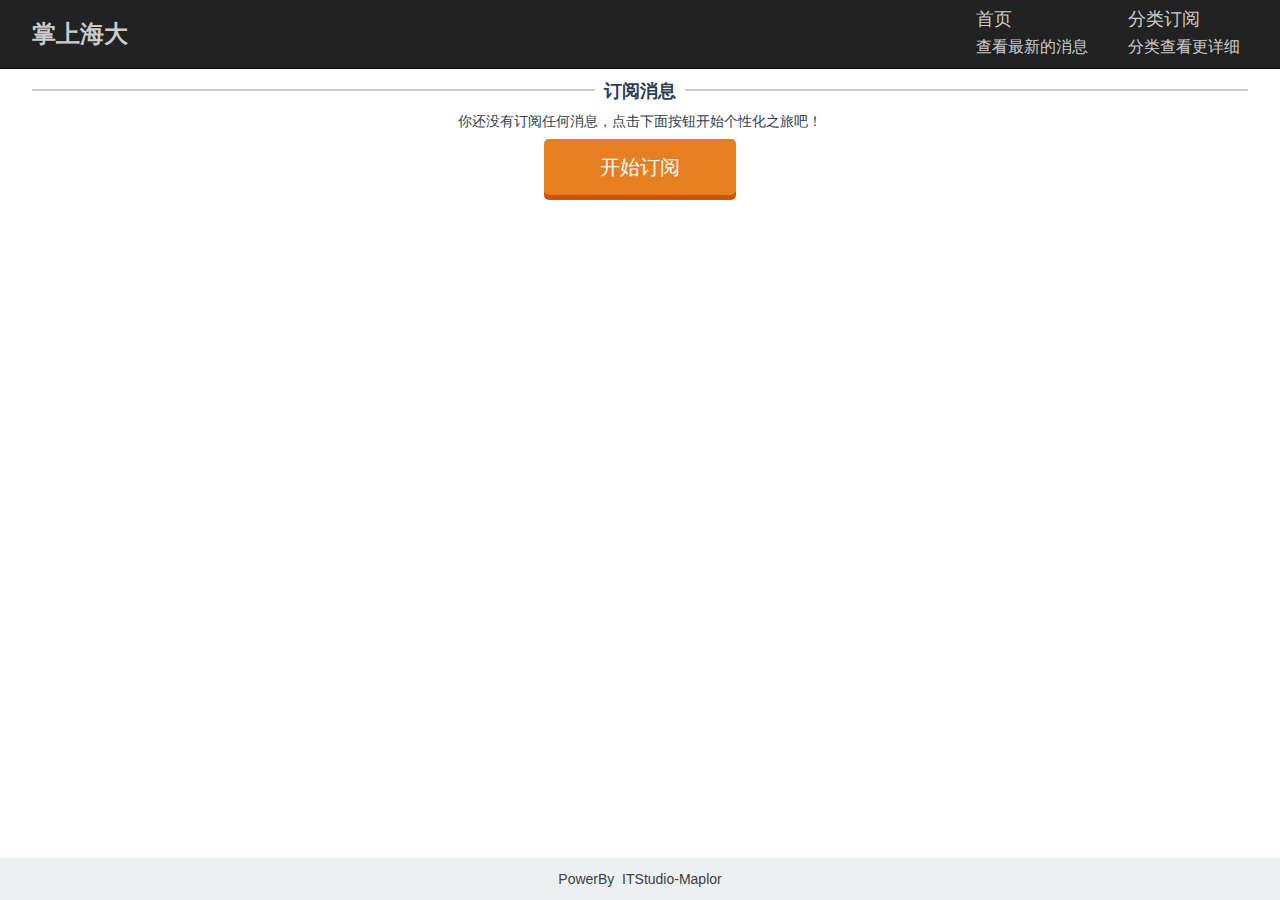
<file: index.html>
<!doctype html>
<html>
<head>
	<meta charset="utf-8">
	<title>掌上海大</title>
	<link href="css/style.css" rel="stylesheet" />
	<meta name="viewport" content="width=device-width" />
	<meta name="keywords" content="Ocean University of China,中国海洋大学,爱特工作室,IT Studio" />
	<meta name="author" content="爱特工作室——Maplor" />
    <!-- enable HTML5 elements in IE -->
    <!--[if lt IE 9]>
    <script type="text/javascript" src="js/html5.js"></script>
    <![endif]-->
    <!-- special css for IE -->
    <!--[if (lt IE 9) & (!IEMobile)]>
    <link rel="stylesheet" type="text/css" href="css/ie.css" />
    <![endif]-->
</head>

<body>
	<header class="banner" role="banner">
		<div class="container">
			<a class="title" href="/"><h1>掌上海大</h1></a>
			<a href="#nav" id="nav-collapse">导航</a>
			<nav id="nav" role="navigation">
				<ul>
					<li><a href="index.html">首页<small>查看最新的消息</small></a></li>
					<li><a href="subscribe.html">分类订阅<small>分类查看更详细</small></a></li>
				</ul>
			</nav>
			<div class="clear"></div>
		</div>
	</header>
	<section class="container">
		<article class="main" role="main">
			
		</article>
	</section>
	<footer role="contentinfo">
		<p>PowerBy&nbsp;&nbsp;ITStudio-Maplor</p>
	</footer>
<script src="js/jquery-1.11.0.min.js" type="text/javascript"></script>
<script src="js/script.js" type="text/javascript"></script>
<script type="text/javascript" charset="utf-8">
	$(document).ready(function() {
		var userFeedId = getStorage("feedId");
		if(userFeedId) {
			initMessageList();
			updateMessageList(userFeedId);
		} else {
			initSubscribe();
		}
	})
</script>
</body>
</html>
</file>
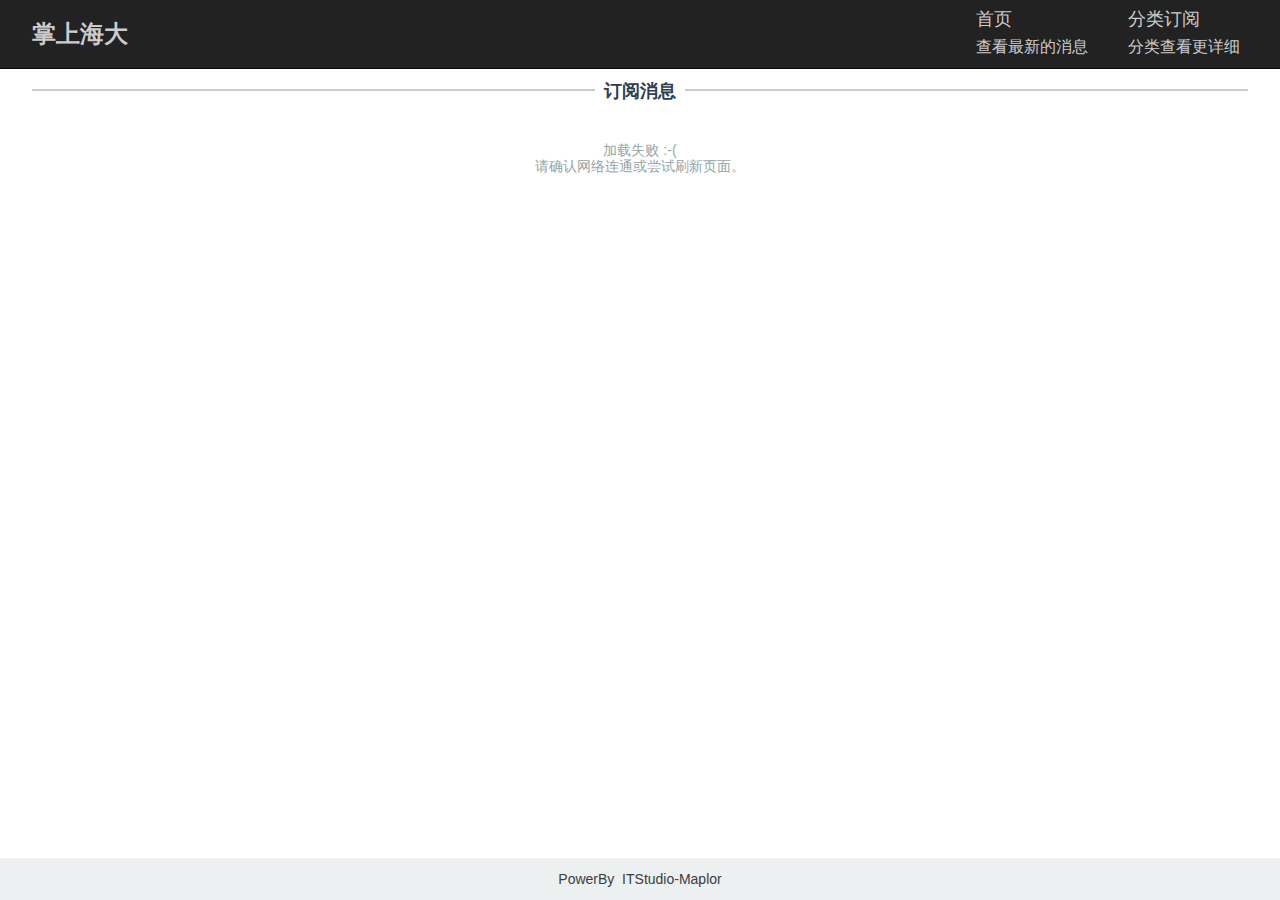
<file: subscribe.html>
<!doctype html>
<html>
<head>
	<meta charset="utf-8">
	<title>掌上海大</title>
	<link rel="stylesheet" href="css/style.css" />
	<link rel="stylesheet" href="css/zTreeStyle.css" />
	<meta name="viewport" content="width=device-width" />
	<meta name="keywords" content="Ocean University of China,中国海洋大学,爱特工作室,IT Studio" />
	<meta name="author" content="爱特工作室——Maplor" />
    <!-- enable HTML5 elements in IE -->
    <!--[if lt IE 9]>
    <script type="text/javascript" src="js/html5.js"></script>
    <![endif]-->
    <!-- special css for IE -->
    <!--[if (lt IE 9) & (!IEMobile)]>
    <link rel="stylesheet" type="text/css" href="css/ie.css" />
    <![endif]-->
</head>

<body>
	<header class="banner" role="banner">
		<div class="container">
			<a class="title" href="/"><h1>掌上海大</h1></a>
			<a href="#nav" id="nav-collapse">导航</a>
			<nav id="nav" role="navigation">
				<ul>
					<li><a href="index.html">首页<small>查看最新的消息</small></a></li>
					<li><a href="subscribe.html">分类订阅<small>分类查看更详细</small></a></li>
				</ul>
			</nav>
			<div class="clear"></div>
		</div>
	</header>
	<section class="container">
		<article class="main" role="main">
			<div class="title">
				<h2>订阅消息</h2>
				<hr />
			</div>
			<div class="loading" id="listload">
				<img src="images/loading.gif" alt="Loading" />
				<h2>正在努力加载订阅列表...</h2>
			</div>
			<ul id="tree" class="ztree"></ul>
			<a href="javascript:;" id="subscribe" class="sub">确认订阅</a>
		</article>
	</section>
	<footer role="contentinfo">
		<p>PowerBy&nbsp;&nbsp;ITStudio-Maplor</p>
	</footer>
<script type="text/javascript" src="js/jquery-1.11.0.min.js"></script>
<script type="text/javascript" src="js/jquery.ztree.3.5.min.js" ></script>
<script type="text/javascript" src="js/script.js"></script>
<script type="text/javascript" charset="utf-8">
	var zTreeObj;
	var zSetting = {
		async: {
			enable: true,
			type: "get",
			contentType: "application/json",
			url: "http://oucfeed.duapp.com/category",
			dataFilter: ownToStandard
			//autoParam: [],
		},
		callback: {
			onAsyncError: zTreeOnAsyncError,
			onAsyncSuccess: zTreeOnAsyncSuccess
		},
		check: {
			enable: true
		},
		view: {
			showIcon: false
		}
	}
	var zNodes = [];
	$(document).ready(function() {
		zTreeObj = $.fn.zTree.init($("#tree"), zSetting, zNodes);
		$("#subscribe").on("click", function() {
			if (!!zTreeObj.getCheckedNodes()) {
				alert("请选择要订阅的分类！");
				return false;
			} else{
				$("#subscribe").html("正在订阅");
				postCheckedData(getCheckedFromNodes(zTreeObj.getNodes()));
			}
		})
	})
</script>
</body>
</html>
</file>
<file: css/ie.css>
@charset "utf-8";
.container {
	padding: 0 2em;
}
#nav {
	clear: none;
	float: right;
	border: none;
}
#nav ul {
	float: left;
	padding: 0;
	border: none;
}
#nav ul li {
	float: left;
}
#nav ul li a {
	line-height: 1.11111111em;
	font-size: 1.125em;
	padding: .5em .88888888em;
}
#nav ul li a small {
	display: block;
	padding: .5em .5em 0 0;
}
section.container {
	*padding-left: 0;
	*padding-right: 0;
}
.main h2 {
	*line-height: normal;
}
.title h1 {
	font-size: 1.5em;
	line-height: 1.5em;
}
section.message-con .more {
	*line-height: normal;
}
</file>
<file: css/style.css>
@charset "utf-8";
/* CSS Document */
/*! normalize.css v2.1.3 | MIT License | git.io/normalize */

/* ==========================================================================
   HTML5 display definitions
   ========================================================================== */

/**
 * Correct `block` display not defined in IE 8/9.
 */

article,
aside,
details,
figcaption,
figure,
footer,
header,
hgroup,
main,
nav,
section,
summary {
    display: block;
}

/**
 * Correct `inline-block` display not defined in IE 8/9.
 */

audio,
canvas,
video {
    display: inline-block;
}

/**
 * Prevent modern browsers from displaying `audio` without controls.
 * Remove excess height in iOS 5 devices.
 */

audio:not([controls]) {
    display: none;
    height: 0;
}

/**
 * Address `[hidden]` styling not present in IE 8/9.
 * Hide the `template` element in IE, Safari, and Firefox < 22.
 */

[hidden],
template {
    display: none;
}

/* ==========================================================================
   Base
   ========================================================================== */

/**
 * 1. Set default font family to sans-serif.
 * 2. Prevent iOS text size adjust after orientation change, without disabling
 *    user zoom.
 */

html {
    font-family: sans-serif; /* 1 */
    -ms-text-size-adjust: 100%; /* 2 */
    -webkit-text-size-adjust: 100%; /* 2 */
}

/**
 * Remove default margin.
 */

body {
    margin: 0;
}

/* ==========================================================================
   Links
   ========================================================================== */

/**
 * Remove the gray background color from active links in IE 10.
 */

a {
    background: transparent;
}

/**
 * Address `outline` inconsistency between Chrome and other browsers.
 */

a:focus {
    outline: thin dotted;
}

/**
 * Improve readability when focused and also mouse hovered in all browsers.
 */

a:active,
a:hover {
    outline: 0;
}

/* ==========================================================================
   Typography
   ========================================================================== */

/**
 * Address variable `h1` font-size and margin within `section` and `article`
 * contexts in Firefox 4+, Safari 5, and Chrome.
 */

h1 {
    font-size: 2em;
    margin: 0.67em 0;
}

/**
 * Address styling not present in IE 8/9, Safari 5, and Chrome.
 */

abbr[title] {
    border-bottom: 1px dotted;
}

/**
 * Address style set to `bolder` in Firefox 4+, Safari 5, and Chrome.
 */

b,
strong {
    font-weight: bold;
}

/**
 * Address styling not present in Safari 5 and Chrome.
 */

dfn {
    font-style: italic;
}

/**
 * Address differences between Firefox and other browsers.
 */

hr {
    -moz-box-sizing: content-box;
    box-sizing: content-box;
    height: 0;
}

/**
 * Address styling not present in IE 8/9.
 */

mark {
    background: #ff0;
    color: #000;
}

/**
 * Correct font family set oddly in Safari 5 and Chrome.
 */

code,
kbd,
pre,
samp {
    font-family: monospace, serif;
    font-size: 1em;
}

/**
 * Improve readability of pre-formatted text in all browsers.
 */

pre {
    white-space: pre-wrap;
}

/**
 * Set consistent quote types.
 */

q {
    quotes: "\201C" "\201D" "\2018" "\2019";
}

/**
 * Address inconsistent and variable font size in all browsers.
 */

small {
    /*font-size: 80%;*/
   font-size: .875em;
}

/**
 * Prevent `sub` and `sup` affecting `line-height` in all browsers.
 */

sub,
sup {
    font-size: 75%;
    line-height: 0;
    position: relative;
    vertical-align: baseline;
}

sup {
    top: -0.5em;
}

sub {
    bottom: -0.25em;
}

/* ==========================================================================
   Embedded content
   ========================================================================== */

/**
 * Remove border when inside `a` element in IE 8/9.
 */

img {
    border: 0;
}

/**
 * Correct overflow displayed oddly in IE 9.
 */

svg:not(:root) {
    overflow: hidden;
}

/* ==========================================================================
   Figures
   ========================================================================== */

/**
 * Address margin not present in IE 8/9 and Safari 5.
 */

figure {
    margin: 0;
}

/* ==========================================================================
   Forms
   ========================================================================== */

/**
 * Define consistent border, margin, and padding.
 */

fieldset {
    border: 1px solid #c0c0c0;
    margin: 0 2px;
    padding: 0.35em 0.625em 0.75em;
}

/**
 * 1. Correct `color` not being inherited in IE 8/9.
 * 2. Remove padding so people aren't caught out if they zero out fieldsets.
 */

legend {
    border: 0; /* 1 */
    padding: 0; /* 2 */
}

/**
 * 1. Correct font family not being inherited in all browsers.
 * 2. Correct font size not being inherited in all browsers.
 * 3. Address margins set differently in Firefox 4+, Safari 5, and Chrome.
 */

button,
input,
select,
textarea {
    font-family: inherit; /* 1 */
    font-size: 100%; /* 2 */
    margin: 0; /* 3 */
}

/**
 * Address Firefox 4+ setting `line-height` on `input` using `!important` in
 * the UA stylesheet.
 */

button,
input {
    line-height: normal;
}

/**
 * Address inconsistent `text-transform` inheritance for `button` and `select`.
 * All other form control elements do not inherit `text-transform` values.
 * Correct `button` style inheritance in Chrome, Safari 5+, and IE 8+.
 * Correct `select` style inheritance in Firefox 4+ and Opera.
 */

button,
select {
    text-transform: none;
}

/**
 * 1. Avoid the WebKit bug in Android 4.0.* where (2) destroys native `audio`
 *    and `video` controls.
 * 2. Correct inability to style clickable `input` types in iOS.
 * 3. Improve usability and consistency of cursor style between image-type
 *    `input` and others.
 */

button,
html input[type="button"], /* 1 */
input[type="reset"],
input[type="submit"] {
    -webkit-appearance: button; /* 2 */
    cursor: pointer; /* 3 */
}

/**
 * Re-set default cursor for disabled elements.
 */

button[disabled],
html input[disabled] {
    cursor: default;
}

/**
 * 1. Address box sizing set to `content-box` in IE 8/9/10.
 * 2. Remove excess padding in IE 8/9/10.
 */

input[type="checkbox"],
input[type="radio"] {
    box-sizing: border-box; /* 1 */
    padding: 0; /* 2 */
}

/**
 * 1. Address `appearance` set to `searchfield` in Safari 5 and Chrome.
 * 2. Address `box-sizing` set to `border-box` in Safari 5 and Chrome
 *    (include `-moz` to future-proof).
 */

input[type="search"] {
    -webkit-appearance: textfield; /* 1 */
    -moz-box-sizing: content-box;
    -webkit-box-sizing: content-box; /* 2 */
    box-sizing: content-box;
}

/**
 * Remove inner padding and search cancel button in Safari 5 and Chrome
 * on OS X.
 */

input[type="search"]::-webkit-search-cancel-button,
input[type="search"]::-webkit-search-decoration {
    -webkit-appearance: none;
}

/**
 * Remove inner padding and border in Firefox 4+.
 */

button::-moz-focus-inner,
input::-moz-focus-inner {
    border: 0;
    padding: 0;
}

/**
 * 1. Remove default vertical scrollbar in IE 8/9.
 * 2. Improve readability and alignment in all browsers.
 */

textarea {
    overflow: auto; /* 1 */
    vertical-align: top; /* 2 */
}

/* ==========================================================================
   Tables
   ========================================================================== */

/**
 * Remove most spacing between table cells.
 */

table {
    border-collapse: collapse;
    border-spacing: 0;
}
/* CSS Reset End */

.ins {
    text-decoration: none;
}
.del {
    /* 删除线 */
    text-decoration: line-through;
}
.clear {
    /* 清除浮动 */
    clear:both !important;
}
.fixed {
    /* 固定元素位置 */
    position:fixed;
    z-index:1;
}
@viewport {
	width: device-width;
}
html {
	height: 100%;
}
body {
    font-size: 100%;
    font-family: "Hiragino Sans GB","Hiragino Sans GB W3","Microsoft YaHei","微软雅黑",tahoma,arial,simsun,"宋体";
    color: #2c3e50;
    background: #fff;
    vertical-align: middle;
    position: relative;
    min-height: 100%;
}
ul {
    list-style: none;
    display: block;
    margin: 0px;
    padding: 0px;
}
h1,h2,h3,h4,h5,h6,p {
    margin: 0px;
    padding: 0px;
}
a {
    text-decoration: none;
}
/*.special {
    margin-bottom: 20px;
    padding: 10px 30px 16px 30px;
    line-height: 1.3;
    background: #6a8087;
}
.special h2 {
    max-width: 1200px;
    margin: 0 auto;
    font-weight: normal;
}
.wrap {
    max-width: 1200px;
    margin: 0 auto;
    padding: 0 30px;
}*/
.container {
	padding: 0 1em;
}
.banner {
	background: #222222;
	color: #cccccc;
    border-bottom: 1px solid #080808;
}
.banner a {
	color: #cccccc;
	-webkit-transition: all 0.15s;
    -moz-transition: all 0.15s;
    -o-transition: all 0.15s;
    transition: all 0.15s;
}
.banner a:hover {
	color: #ffffff;
}
.title {
	float: left;
	padding: 1em 0;
	display: block;
}
.title h1, .main h2 {
	line-height: 1.11111111em;
	font-size: 1.125em;
}
#nav-collapse {
	float: right;
	height: 1.25em;
	line-height: 1.25em;
	margin: .5em 0;
	padding: .5em;
	
	display: none;
}
#nav-collapse.active {
	display: block;
}
#nav {
	border-top: 1px solid #080808;
	overflow: hidden;
	clear: both;
}
#nav ul {
	padding: .5em 0;
	border-top: 1px solid #3d3d3d;
}
#nav ul li a{
	display: block;
	padding: .625em 0;
}
#nav ul li a small {
	padding: 0 .5em;
}
section.container {
	padding-bottom: 3em;
}
.main .title {
	float: none;
	position: relative;
	padding: .75em 0;
	/*background: url([data-uri]) repeat-x 0 1.5625em;*/
}
.main .title h2 {
	width: 5em;
	margin: 0 auto;
	text-align: center;
	background: #ffffff;
}
.main .title hr {
	width: 100%;
	height: .125em;
	margin: 0;
	background: #cccccc;
	border: none;
	
	position: absolute;
	left: 0;
	top: 50%;
	margin-top: -0.1225em;
	z-index: -1;
}
.main .loading {
	padding: 1em 0;
	text-align: center;
}
.main .loading h2 {
	font-size: .875em;
	color: #95a5a6;
	font-weight: normal;
	text-align: center;
	padding-top: 1em;
}
p.subscribe {
	font-size: .875em;
	text-align: center;
}
#subscribe, #un-subscribe {
	display: block;
	width: 8em;
	font-size: 1.25em;
	line-height: 1.2em;
	margin: .4em auto;
	padding: .8em;
	text-align: center;
	background: #e67e22;
	color: #fff;
	/* 圆角 */
	-webkit-border-radius: .25em;
	-moz-border-radius: .25em;
	border-radius: .25em;
	/* 阴影 */
	-webkit-box-shadow: 0 .25em 0 0 #d35400;
	-moz-box-shadow: 0 .25em 0 0 #d35400;
	box-shadow: 0 .25em 0 0 #d35400;
	/* 过渡动画 */
	-webkit-transition: all 0.15s;
    -moz-transition: all 0.15s;
    -o-transition: all 0.15s;
    transition: all 0.15s;
}
#subscribe:hover {
	background: #e06f0b;
	/* 阴影 */
	-webkit-box-shadow: 0 .4em 0 0 #d35400;
	-moz-box-shadow: 0 .4em 0 0 #d35400;
	box-shadow: 0 .4em 0 0 #d35400;
}
#subscribe.sub {
	display: none;
}
#un-subscribe {
	font-size: 1em;
	width: 6em;
	padding: .5em;
	background: #e74c3c;
	/* 阴影 */
	-webkit-box-shadow: 0 .25em 0 0 #c0392b;
	-moz-box-shadow: 0 .25em 0 0 #c0392b;
	box-shadow: 0 .25em 0 0 #c0392b;
}
#un-subscribe:hover {
	background: #e52c17;
	/* 阴影 */
	-webkit-box-shadow: 0 .3125em 0 0 #c0392b;
	-moz-box-shadow: 0 .3125em 0 0 #c0392b;
	box-shadow: 0 .3125em 0 0 #c0392b;
}
.jumpnotice {
	display: block;
	text-align: center;
	padding: .3125em 0;
}
.jumpnotice a {
	color: #429fde;
	padding: 0 .3125em;
}
section.message-con {
	padding: .25em 0;
	border-bottom: 0.0625em solid #cccccc;
}
#loadMore:hover, .message-con a.abstract:hover {
	background: #ecf0f1;
}
section.message-con a.abstract {
	display: block;
	color: #34495e;
	position: relative;
}
section.message-con a.abstract h3 {
	padding-right: 2em;
	font-size: 1em;
}
section.message-con a.abstract p {
	margin: .5em 0 0 0;
	padding-right: 2.7em;
	font-size: 0.875em;
}
div.message-con {
	padding: .25em .625em;
	display: none;
	border-left: .25em solid #ecf0f1;
}
div.message-con h4.con-title {
	border-bottom: 0.0625em solid #bdc3c7;
}
section.message-con .more {
	font-size: 0.875em;
	line-height: 1em;
	color: #999999;
	position: absolute;
	right: 0;
	top: 50%;
	margin-top: -0.5em;
}
#loadMore {
	display: block;
	font-size: 0.875em;
	color: #3D3D3D;
	text-align: center;
	padding: .5em 0;
}
footer {
	width: 100%;
	font-size: 0.875em;
	line-height: 1em;
	color: #3D3D3D;
	padding: 1em 0;
	background: #ecf0f1;
	
	position: absolute;
	left: 0;
	bottom: 0;
	z-index: -1;
}
footer p {
	text-align: center;
}

/* responsiveness */
@media only all and (min-width: 38em) {
	.container {
		padding: 0 2em;
	}
	#nav {
		clear: none;
		float: right;
		border: none;
	}
	#nav ul {
		float: left;
		padding: 0;
		border: none;
	}
	#nav ul li {
		float: left;
	}
	#nav ul li a {
		line-height: 1.11111111em;
		font-size: 1.125em;
		padding: .88888888em;
	}
	#nav ul li:last-child a {
		padding-right: 0;
	}
	#nav ul li a small {
		display: none;
	}
}
@media only all and (min-width: 60em) {
	.title h1 {
		font-size: 1.5em;
		line-height: 1.5em;
	}
	#nav ul li a {
		padding-top: .5em;
		padding-bottom: .5em;
	}
	#nav ul li a small {
		display: block;
		padding: .5em .5em 0 0;
	}
}
@media only all and (min-width: 82em) {
	div.message-con {
		-webkit-column-count: 2;
		-moz-column-count: 2;
		column-count: 2;
		-webkit-column-gap: 1.5em;
		-moz-column-gap: 1.5em;
		column-gap: 1.5em;
		-webkit-column-rule: .125em dashed #bdc3c7;
		-moz-column-rule: .125em dashed #bdc3c7;
		column-rule: .125em dashed #bdc3c7;
	}
	.container {
		padding: 0;
		width: 80em;
		margin: 0 auto;
	}
}
/*.main h2:before, .main h2:after {
	content: "";
	width: 30%;
	height: 2px;
	display: block;
	margin-top: .5em;
	background: #cccccc;
}
.main h2:before {
	float: left;
}
.main h2:after {
	float: right;
}*/
/*.logo {
    float: left;
    width: 20%;
}
.navigation ul li {
    float: left;
    width: 20%;
    margin-top: 20px;
}
.navigation ul li a {
    float: left;
    width: 100%;
}
.navigation ul li a small {
    display: block;
}
.main {
    float: left;
    width: 60%;
}
.sidebar {
    float: right;
    width: 40%;
}
footer {
    clear: both;
}*/
/* responsiveness */
/*@media only all and (max-width: 800px) {
    .navigation ul li {
        margin-top: 26px;
    }
    .navigation ul li a {
        font-size: .875em;
    }
    .navigation ul li a small {
        display: none;
    }
    .main, .sidebar {
        float: none;
        width: auto;
        font-size: .875em;
        line-height: 1.5;
    }
}
@media only all and (max-width: 550px) {
    .wrap {
        padding: 0 15px;
    }
    .special {
        padding: 0 15px;
        font-size: 1.2em;
    }
    .logo {
        float: none;
        margin: 0 auto;
        margin-bottom: 20px;
    }
    .navigation ul {
        text-align: center;
    }
    .navigation ul li {
        width: 25%;
    }
    .navigation ul li a {
        
    }
}*/
</file>
<file: css/zTreeStyle.css>
/*-------------------------------------
zTree Style

version:	3.4
author:		Hunter.z
email:		hunter.z@263.net
website:	http://code.google.com/p/jquerytree/

-------------------------------------*/

.ztree * {padding:0; margin:0;/* font-size:12px; font-family: Verdana, Arial, Helvetica, AppleGothic, sans-serif*/}
.ztree {margin:0; padding:5px; color:#333}
.ztree li{padding:.3125em 0; margin:0; list-style:none; line-height:14px; text-align:left; white-space:nowrap; outline:0}
.ztree li ul{ margin:0; padding:0 0 0 18px}
.ztree li ul.line{ background:url(./img/line_conn.gif) 0 0 repeat-y;}

.ztree li a {padding:1px 3px 0 0; margin:0; cursor:pointer; height:17px; color:#333; background-color: transparent;
	text-decoration:none; vertical-align:top; display: inline-block}
.ztree li a:hover {text-decoration:underline}
.ztree li a.curSelectedNode {padding-top:0px; background-color:#FFE6B0; color:black; height:16px; border:1px #FFB951 solid; opacity:0.8;}
.ztree li a.curSelectedNode_Edit {padding-top:0px; background-color:#FFE6B0; color:black; height:16px; border:1px #FFB951 solid; opacity:0.8;}
.ztree li a.tmpTargetNode_inner {padding-top:0px; background-color:#316AC5; color:white; height:16px; border:1px #316AC5 solid;
	opacity:0.8; filter:alpha(opacity=80)}
.ztree li a.tmpTargetNode_prev {}
.ztree li a.tmpTargetNode_next {}
.ztree li a input.rename {height:14px; width:80px; padding:0; margin:0;
	font-size:12px; border:1px #7EC4CC solid; *border:0px}
.ztree li span {line-height:16px; margin-right:2px}
.ztree li span.button {line-height:0; margin:0; width:16px; height:16px; display: inline-block; vertical-align:middle;
	border:0 none; cursor: pointer;outline:none;
	background-color:transparent; background-repeat:no-repeat; background-attachment: scroll;
	background-image:url("./img/zTreeStandard.png"); *background-image:url("./img/zTreeStandard.gif")}

.ztree li span.button.chk {width:13px; height:13px; margin:0 3px 0 0; cursor: auto}
.ztree li span.button.chk.checkbox_false_full {background-position:0 0}
.ztree li span.button.chk.checkbox_false_full_focus {background-position:0 -14px}
.ztree li span.button.chk.checkbox_false_part {background-position:0 -28px}
.ztree li span.button.chk.checkbox_false_part_focus {background-position:0 -42px}
.ztree li span.button.chk.checkbox_false_disable {background-position:0 -56px}
.ztree li span.button.chk.checkbox_true_full {background-position:-14px 0}
.ztree li span.button.chk.checkbox_true_full_focus {background-position:-14px -14px}
.ztree li span.button.chk.checkbox_true_part {background-position:-14px -28px}
.ztree li span.button.chk.checkbox_true_part_focus {background-position:-14px -42px}
.ztree li span.button.chk.checkbox_true_disable {background-position:-14px -56px}
.ztree li span.button.chk.radio_false_full {background-position:-28px 0}
.ztree li span.button.chk.radio_false_full_focus {background-position:-28px -14px}
.ztree li span.button.chk.radio_false_part {background-position:-28px -28px}
.ztree li span.button.chk.radio_false_part_focus {background-position:-28px -42px}
.ztree li span.button.chk.radio_false_disable {background-position:-28px -56px}
.ztree li span.button.chk.radio_true_full {background-position:-42px 0}
.ztree li span.button.chk.radio_true_full_focus {background-position:-42px -14px}
.ztree li span.button.chk.radio_true_part {background-position:-42px -28px}
.ztree li span.button.chk.radio_true_part_focus {background-position:-42px -42px}
.ztree li span.button.chk.radio_true_disable {background-position:-42px -56px}

.ztree li span.button.switch {width:18px; height:18px}
.ztree li span.button.root_open{background-position:-92px -54px}
.ztree li span.button.root_close{background-position:-74px -54px}
.ztree li span.button.roots_open{background-position:-92px 0}
.ztree li span.button.roots_close{background-position:-74px 0}
.ztree li span.button.center_open{background-position:-92px -18px}
.ztree li span.button.center_close{background-position:-74px -18px}
.ztree li span.button.bottom_open{background-position:-92px -36px}
.ztree li span.button.bottom_close{background-position:-74px -36px}
.ztree li span.button.noline_open{background-position:-92px -72px}
.ztree li span.button.noline_close{background-position:-74px -72px}
.ztree li span.button.root_docu{ background:none;}
.ztree li span.button.roots_docu{background-position:-56px 0}
.ztree li span.button.center_docu{background-position:-56px -18px}
.ztree li span.button.bottom_docu{background-position:-56px -36px}
.ztree li span.button.noline_docu{ background:none;}

.ztree li span.button.ico_open{margin-right:2px; background-position:-110px -16px; vertical-align:top; *vertical-align:middle}
.ztree li span.button.ico_close{margin-right:2px; background-position:-110px 0; vertical-align:top; *vertical-align:middle}
.ztree li span.button.ico_docu{margin-right:2px; background-position:-110px -32px; vertical-align:top; *vertical-align:middle}
.ztree li span.button.edit {margin-right:2px; background-position:-110px -48px; vertical-align:top; *vertical-align:middle}
.ztree li span.button.remove {margin-right:2px; background-position:-110px -64px; vertical-align:top; *vertical-align:middle}

.ztree li span.button.ico_loading{margin-right:2px; background:url(./img/loading.gif) no-repeat scroll 0 0 transparent; vertical-align:top; *vertical-align:middle}

ul.tmpTargetzTree {background-color:#FFE6B0; opacity:0.8; filter:alpha(opacity=80)}

span.tmpzTreeMove_arrow {width:16px; height:16px; display: inline-block; padding:0; margin:2px 0 0 1px; border:0 none; position:absolute;
	background-color:transparent; background-repeat:no-repeat; background-attachment: scroll;
	background-position:-110px -80px; background-image:url("./img/zTreeStandard.png"); *background-image:url("./img/zTreeStandard.gif")}

ul.ztree.zTreeDragUL {margin:0; padding:0; position:absolute; width:auto; height:auto;overflow:hidden; background-color:#cfcfcf; border:1px #00B83F dotted; opacity:0.8; filter:alpha(opacity=80)}
.zTreeMask {z-index:10000; background-color:#cfcfcf; opacity:0.0; filter:alpha(opacity=0); position:absolute}

/* level style*/
/*.ztree li span.button.level0 {
	display:none;
}
.ztree li ul.level0 {
	padding:0;
	background:none;
}*/
</file>
